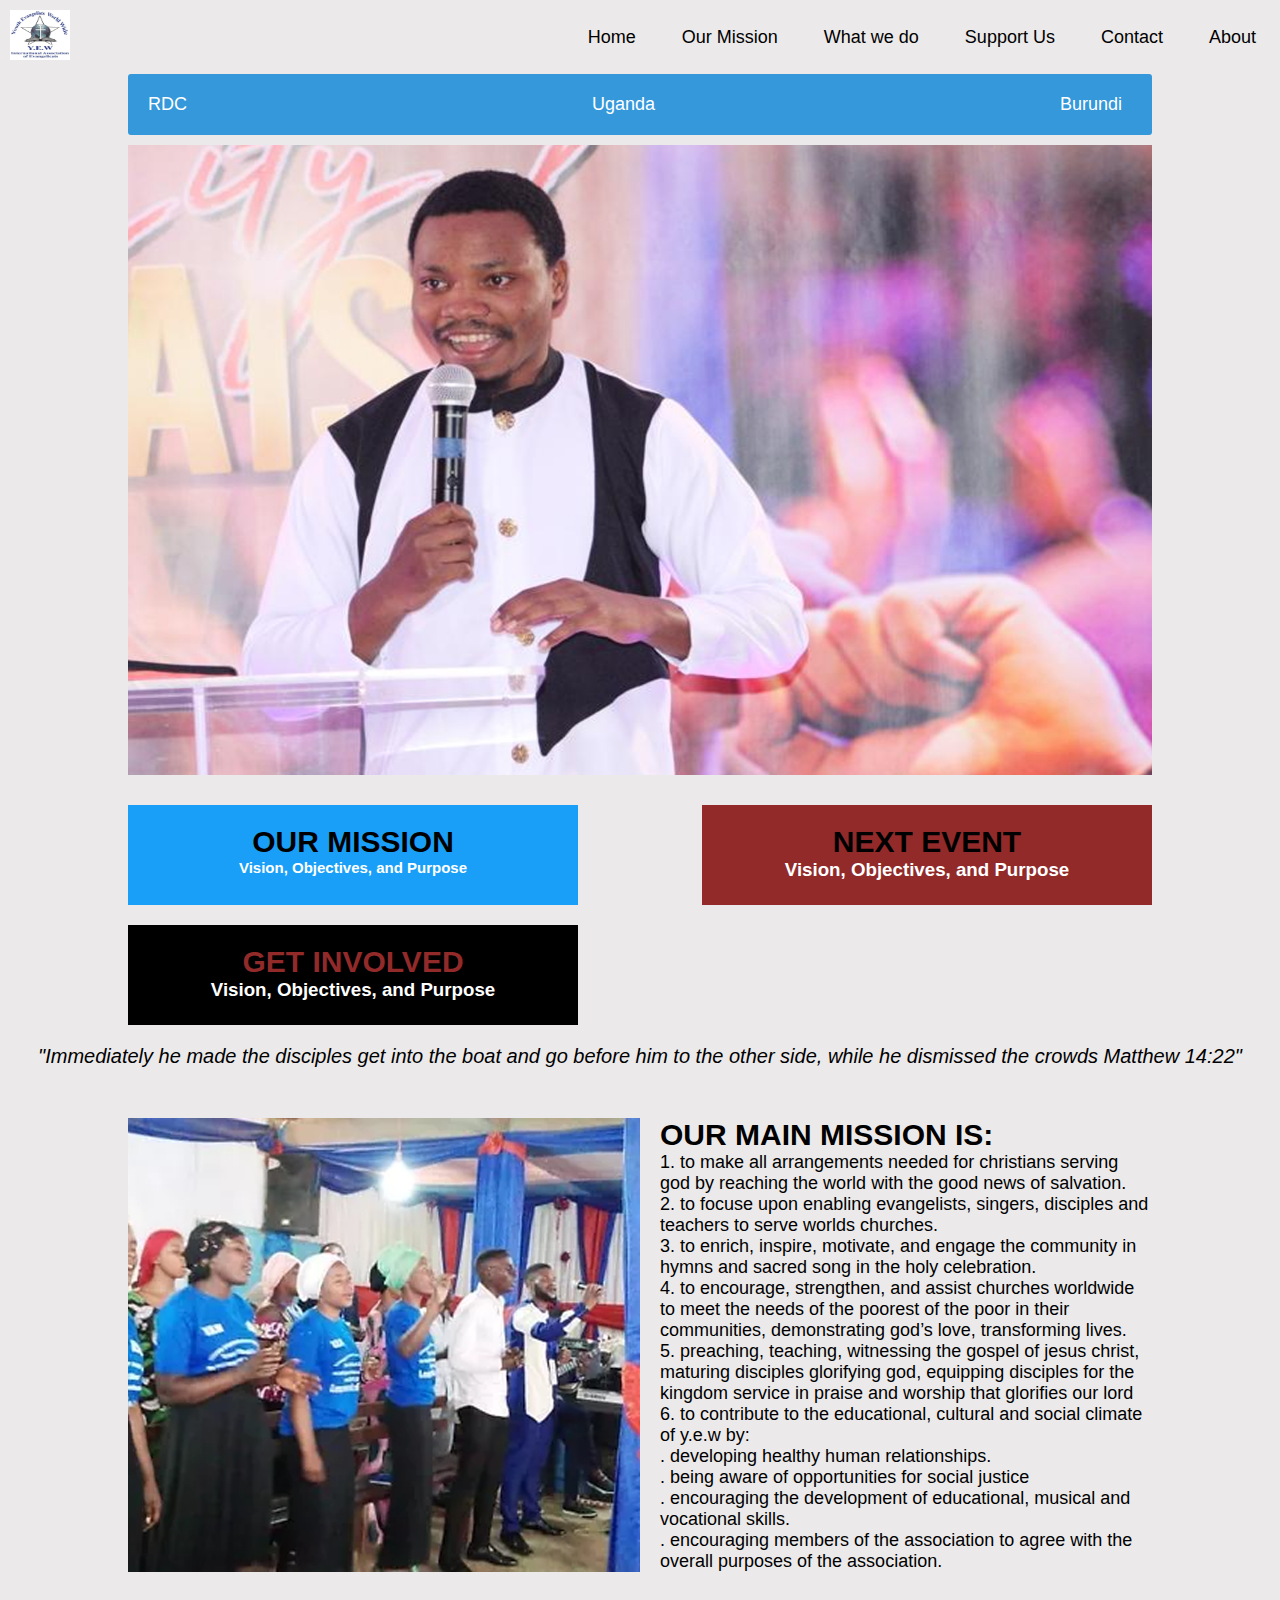
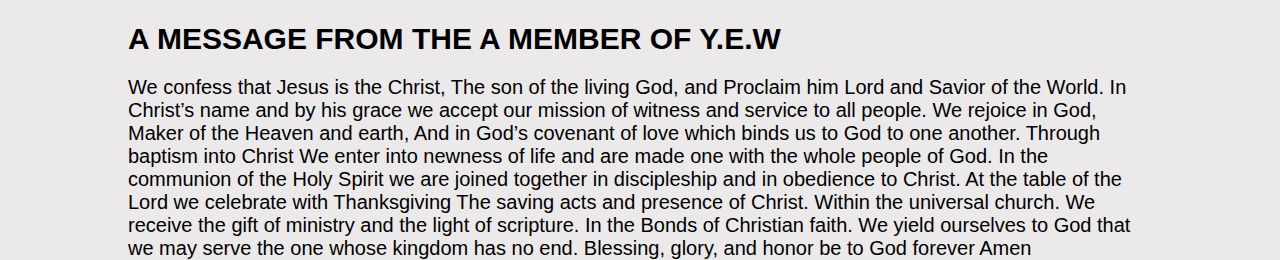
<file: index.html>
<!DOCTYPE html>
<html lang="en">
<head>
    <meta charset="UTF-8">
    <meta http-equiv="X-UA-Compatible" content="IE=edge">
    <link rel="stylesheet" href="/css/style.css">
    <link rel="shortcut icon" href="/images/logo.jpeg">
    <meta name="viewport" content="width=device-width, initial-scale=1.0">
    <title>Youth Evengelist</title>
</head>
<body>
    <main>
        <section>
            <nav class="navbar">
    <!-- LOGO -->
    <div class="logo">
      <a href="index.html">
        <img src="/images/logo.jpeg" width="200" height="50"alt="">
      </a>
     
    </div>
    <!-- NAVIGATION MENU -->
    <ul class="nav-links">
    <!-- USING CHECKBOX HACK -->
    <input type="checkbox" id="checkbox_toggle" />
    <label for="checkbox_toggle" class="hamburger">&#9776;</label>
    <!-- NAVIGATION MENUS -->
    <div class="menu">
    <li><a href="index.html">Home</a></li>
    <li><a href="mission.html">Our Mission</a></li>     
    <li><a href="whatwedo.html">What we do</a></li>
     <li><a href="supportus.html">Support Us</a></li>
    <li><a href="Contact.html">Contact</a></li>
    <li><a href="about.html">About</a></li>
     <!-- <li class="services"> -->
    <!-- <a href="/">Services</a> -->
    <!-- DROPDOWN MENU -->
    <ul class="dropdown">
    <!-- <li><a href="/">Dropdown 1 </a></li>
    <li><a href="/">Dropdown 2</a></li>
    <li><a href="/">Dropdown 2</a></li>
    <li><a href="/">Dropdown 3</a></li>
    <li><a href="/">Dropdown 4</a></li> -->
    </ul>
    </li>
    <!-- <li><a href="/">Pricing</a></li> -->
     </div>
    </ul>
    </nav>
        </section>
        <section class="section">
            <navigation>
                <div class="navigation-container">
                    <div class="navigation-item" id="rdc">
                        <a class="rdc" href="index.html">RDC</a>
                    </div>
                    <div class="navigation-item" id="uganda">
                        <a href="shop.html">Uganda</a>
                    </div>
                    <div class="navigation-item" id="burundi">
                        <a href="about.html">Burundi</a>
                    </div>                   
                </div>
            </navigation>
            <div class="homeBac">
             </div>

             <!-- <div class="dailyword">
                <h1>
                    The Word of th day
                </h1>
                <div class="blog">
                    <img src="/images/Pic-1.png" alt="">
                    <div class="blogDetail">
                        <p>
                            Mar 25
                        </p>
                        <h2>
                            The prayer was so strong. You Can see how Pastor Christian was deep in the spiritual mood.
                        </h2>
                    </div>
                </div>
             </div> -->
        </section>
        
        <section class="section">
            <div class="services">
                <div class="mission">
                    <a href="/mission.html">
               <h1>
                    Our Mission    
                    <h3>
                        Vision, Objectives, and Purpose
                    </h3>                
                </h1>           
                    </a>                                 
                </div>

                <div class="event">
                    <a href="/event.html">
                    <h1>
                   Next Event
                    <h3>
                        Vision, Objectives, and Purpose
                    </h3>                
                </h1>    
                    </a>
                               
                </div>
                <div class="Involved">
                    <a href="/invloved.html">
                        <h1>
                    Get Involved    
                    <h3>
                        Vision, Objectives, and Purpose
                    </h3>                
                </h1>
                    </a>
                                   
                </div>
            </div>

            
        </section>
        <div class="scripture" class="section">
            <h2>
                "Immediately he made the disciples get into the boat and go before him to the other side, while he dismissed the crowds Matthew 14:22"
            </h2>
        </div>

        <section class="section">
            <div class="mission-detail">
                <img src="/images/Pic-2.png" alt="">
            <h1>
               Our main  mission is:           
               <p> 
                    1. To make all arrangements needed for Christians serving God by reaching the world with the good news of salvation.
               </p>

               <p> 
                    2. To focuse upon enabling evangelists, singers, disciples and teachers to serve worlds churches.
               </p>
               
               <p> 
                    3. To enrich, inspire, motivate, and engage the community in Hymns and sacred song in the Holy Celebration.
               </p> 
               <p>
                   4. To encourage, strengthen, and assist churches worldwide to meet the needs of the poorest of the poor in their communities, demonstrating God’s love, Transforming lives.
               </p>
               <p>
                   5. Preaching, teaching, witnessing the gospel of Jesus Christ, maturing disciples glorifying God, equipping disciples for the Kingdom service in praise and worship that glorifies our Lord
               </p>
               <p>
                   6. To contribute to the educational, cultural and social climate of Y.E.W by:
                   <p>
                          . Developing healthy human relationships.
                   </p>
                   <p>
                        . Being aware of opportunities for social justice
                   </p>
                   <p>
                        . Encouraging the development of educational, musical and vocational skills.
                   </p>
                   <p>
                       . Encouraging members of the association to agree with the overall purposes of the association.
                   </p>
               </p>
            </h1>
             
            </div>
        </section>
        <section class="section">
            <div class="message">
                <h1>
                    A Message from the a Member of Y.E.W
                </h1>
                <h2>
                   We confess that Jesus is the Christ,

The son of the living God, and

Proclaim him Lord and Savior of the World.

In Christ’s name and by his grace we accept our mission of witness and service to all

people.

We rejoice in God,

Maker of the Heaven and earth,

And in God’s covenant of love which binds us to God to one another.

Through baptism into Christ

We enter into newness of life and are made one with the whole people of God.

In the communion of the Holy Spirit we are joined together in discipleship and in

obedience to Christ.

At the table of the Lord we celebrate with Thanksgiving

The saving acts and presence of Christ.

Within the universal church.

We receive the gift of ministry and the light of scripture.

In the Bonds of Christian faith.

We yield ourselves to God that we may serve the one whose kingdom has no end.

Blessing, glory, and honor be to God forever

Amen 
                </h2>
            </div>
        </section>
    </main>
</body>     
</html>
</file>
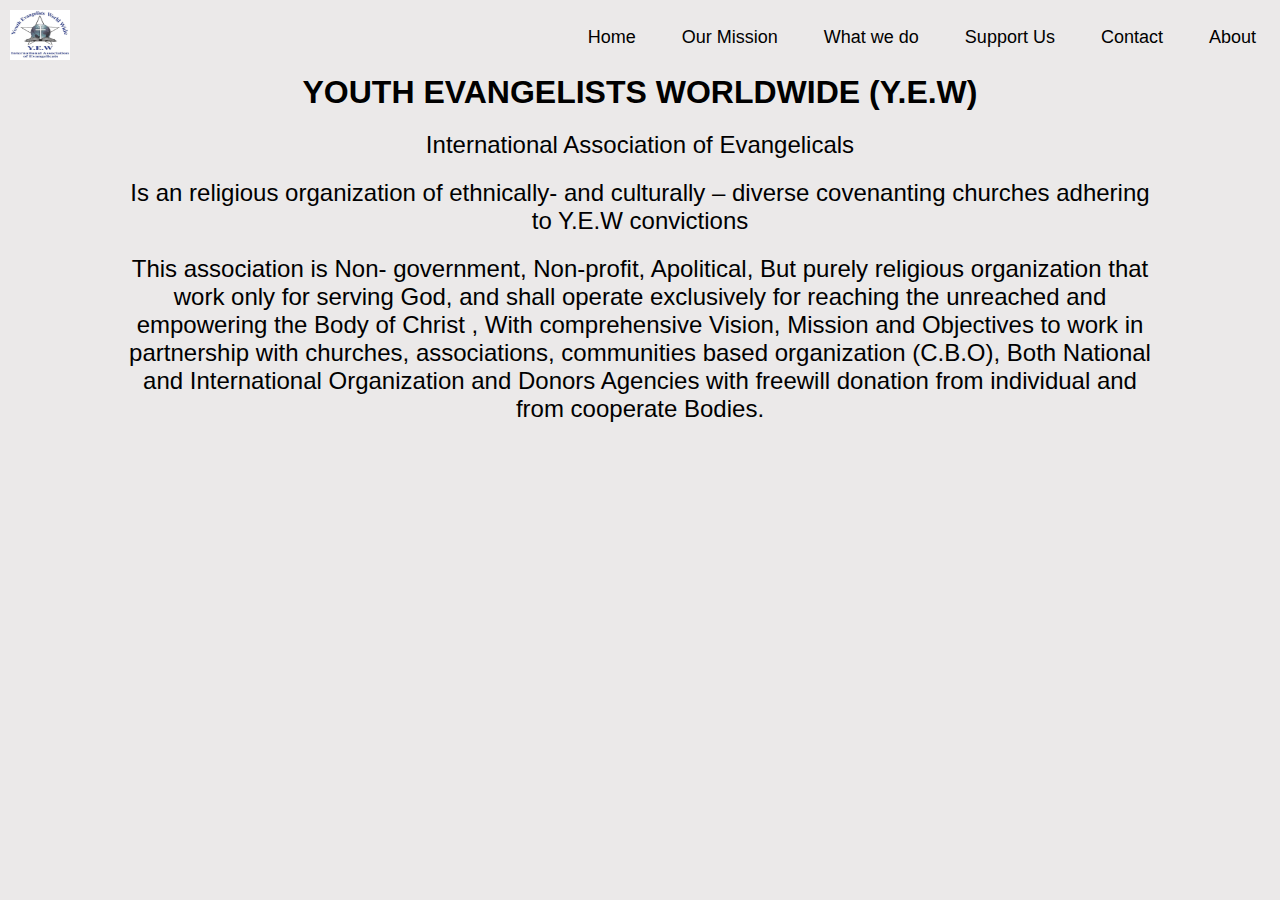
<file: about.html>
<!DOCTYPE html>
<html lang="en">
<head>
    <meta charset="UTF-8">
    <meta http-equiv="X-UA-Compatible" content="IE=edge">
    <link rel="stylesheet" href="/css/about.css">
    <link rel="shortcut icon" href="/images/logo.jpeg">
    <meta name="viewport" content="width=device-width, initial-scale=1.0">
    <title>About Us</title>
</head>
<body>
    <main>
        <section>
           <nav class="navbar">
    <!-- LOGO -->
    <div class="logo">
      <a href="index.html"></a>
     <img href="index.html" src="/images/logo.jpeg" width="200" height="50"alt="">
     
    </div>
    <!-- NAVIGATION MENU -->
    <ul class="nav-links">
    <!-- USING CHECKBOX HACK -->
    <input type="checkbox" id="checkbox_toggle" />
    <label for="checkbox_toggle" class="hamburger">&#9776;</label>
    <!-- NAVIGATION MENUS -->
    <div class="menu">
    <li><a href="index.html">Home</a></li>
    <li><a href="mission.html">Our Mission</a></li>     
    <li><a href="whatwedo.html">What we do</a></li>
     <li><a href="supportus.html">Support Us</a></li>
    <li><a href="Contact.html">Contact</a></li>
    <li><a href="about.html">About</a></li>
     <!-- <li class="services"> -->
    <!-- <a href="/">Services</a> -->
    <!-- DROPDOWN MENU -->
    <ul class="dropdown">
    <!-- <li><a href="/">Dropdown 1 </a></li>
    <li><a href="/">Dropdown 2</a></li>
    <li><a href="/">Dropdown 2</a></li>
    <li><a href="/">Dropdown 3</a></li>
    <li><a href="/">Dropdown 4</a></li> -->
    </ul>
    </li>
    <!-- <li><a href="/">Pricing</a></li> -->
     </div>
    </ul>
    </nav>
        </section>

        <section class="section">
            <div class="yew">
                <h1>
                YOUTH EVANGELISTS WORLDWIDE (Y.E.W)
                </h1>
                <h3>International Association of Evangelicals</h3>
                <h2>
                 Is an religious organization of ethnically- and culturally – diverse covenanting churches
adhering to Y.E.W convictions   
                </h2>          
                <div>
                <h2>
                    This association is Non- government, Non-profit, Apolitical,

But purely religious organization that work only for serving God,

and shall operate exclusively for reaching the unreached and empowering the Body of

Christ ,

With comprehensive Vision, Mission and Objectives to work in partnership with

churches, associations, communities based organization (C.B.O), Both National and

International Organization and Donors Agencies with freewill donation from individual

and from cooperate Bodies.
                </h2>
            </div>      
            </div>
             
        </section>

    </main>
</body>
</html>
</file>
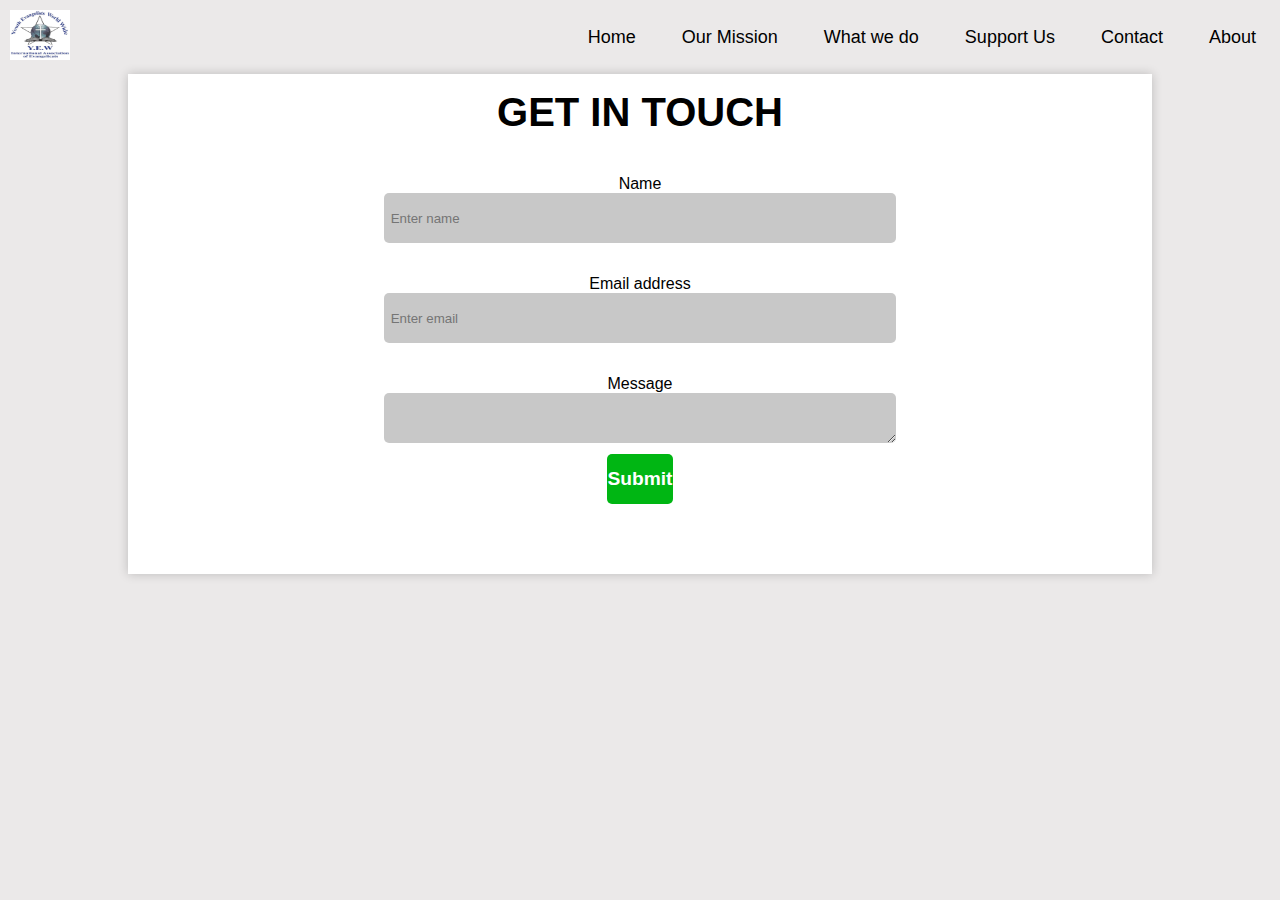
<file: Contact.html>
<!DOCTYPE html>
<html lang="en">
<head>
    <meta charset="UTF-8">
    <meta http-equiv="X-UA-Compatible" content="IE=edge">
    <link rel="stylesheet" href="/css/contact.css">
    <link rel="shortcut icon" href="/images/logo.jpeg">
    <meta name="viewport" content="width=device-width, initial-scale=1.0">
    <title>Contact Us</title>
</head>
<body>
    <main>
        <section>
                <nav class="navbar">
    <!-- LOGO -->
    <div class="logo">
      <a href="index.html"></a>
     <img href="index.html" src="/images/logo.jpeg" width="200" height="50"alt="">
     
    </div>
    <!-- NAVIGATION MENU -->
    <ul class="nav-links">
    <!-- USING CHECKBOX HACK -->
    <input type="checkbox" id="checkbox_toggle" />
    <label for="checkbox_toggle" class="hamburger">&#9776;</label>
    <!-- NAVIGATION MENUS -->
    <div class="menu">
    <li><a href="index.html">Home</a></li>
    <li><a href="mission.html">Our Mission</a></li>     
    <li><a href="whatwedo.html">What we do</a></li>
     <li><a href="supportus.html">Support Us</a></li>
    <li><a href="Contact.html">Contact</a></li>
    <li><a href="about.html">About</a></li>
     <!-- <li class="services"> -->
    <!-- <a href="/">Services</a> -->
    <!-- DROPDOWN MENU -->
    <ul class="dropdown">
    <!-- <li><a href="/">Dropdown 1 </a></li>
    <li><a href="/">Dropdown 2</a></li>
    <li><a href="/">Dropdown 2</a></li>
    <li><a href="/">Dropdown 3</a></li>
    <li><a href="/">Dropdown 4</a></li> -->
    </ul>
    </li>
    <!-- <li><a href="/">Pricing</a></li> -->
     </div>
    </ul>
    </nav>
        </section>
        <section class="section">
            <div class="reach">
                <h1>
                    GET IN TOUCH
                </h1>
                <form action="contact">
            <div class="form-group">
                <label for="name">Name</label>
                <input type="text" class="form-control" id="name" placeholder="Enter name">
            </div>
            <div class="form-group">
                <label for="email">Email address</label>
                <input type="email" class="form-control" id="email" placeholder="Enter email">
            </div>
            <div class="form-group">
                <label for="message">Message</label>                                
                <textarea class="form-control" id="message" rows="3"></textarea>
                            <button type="submit" class="btn">Submit</button>

             </div>
         </form>
            </div>
             
        </section>
    </main>
</body>
</html>
</file>
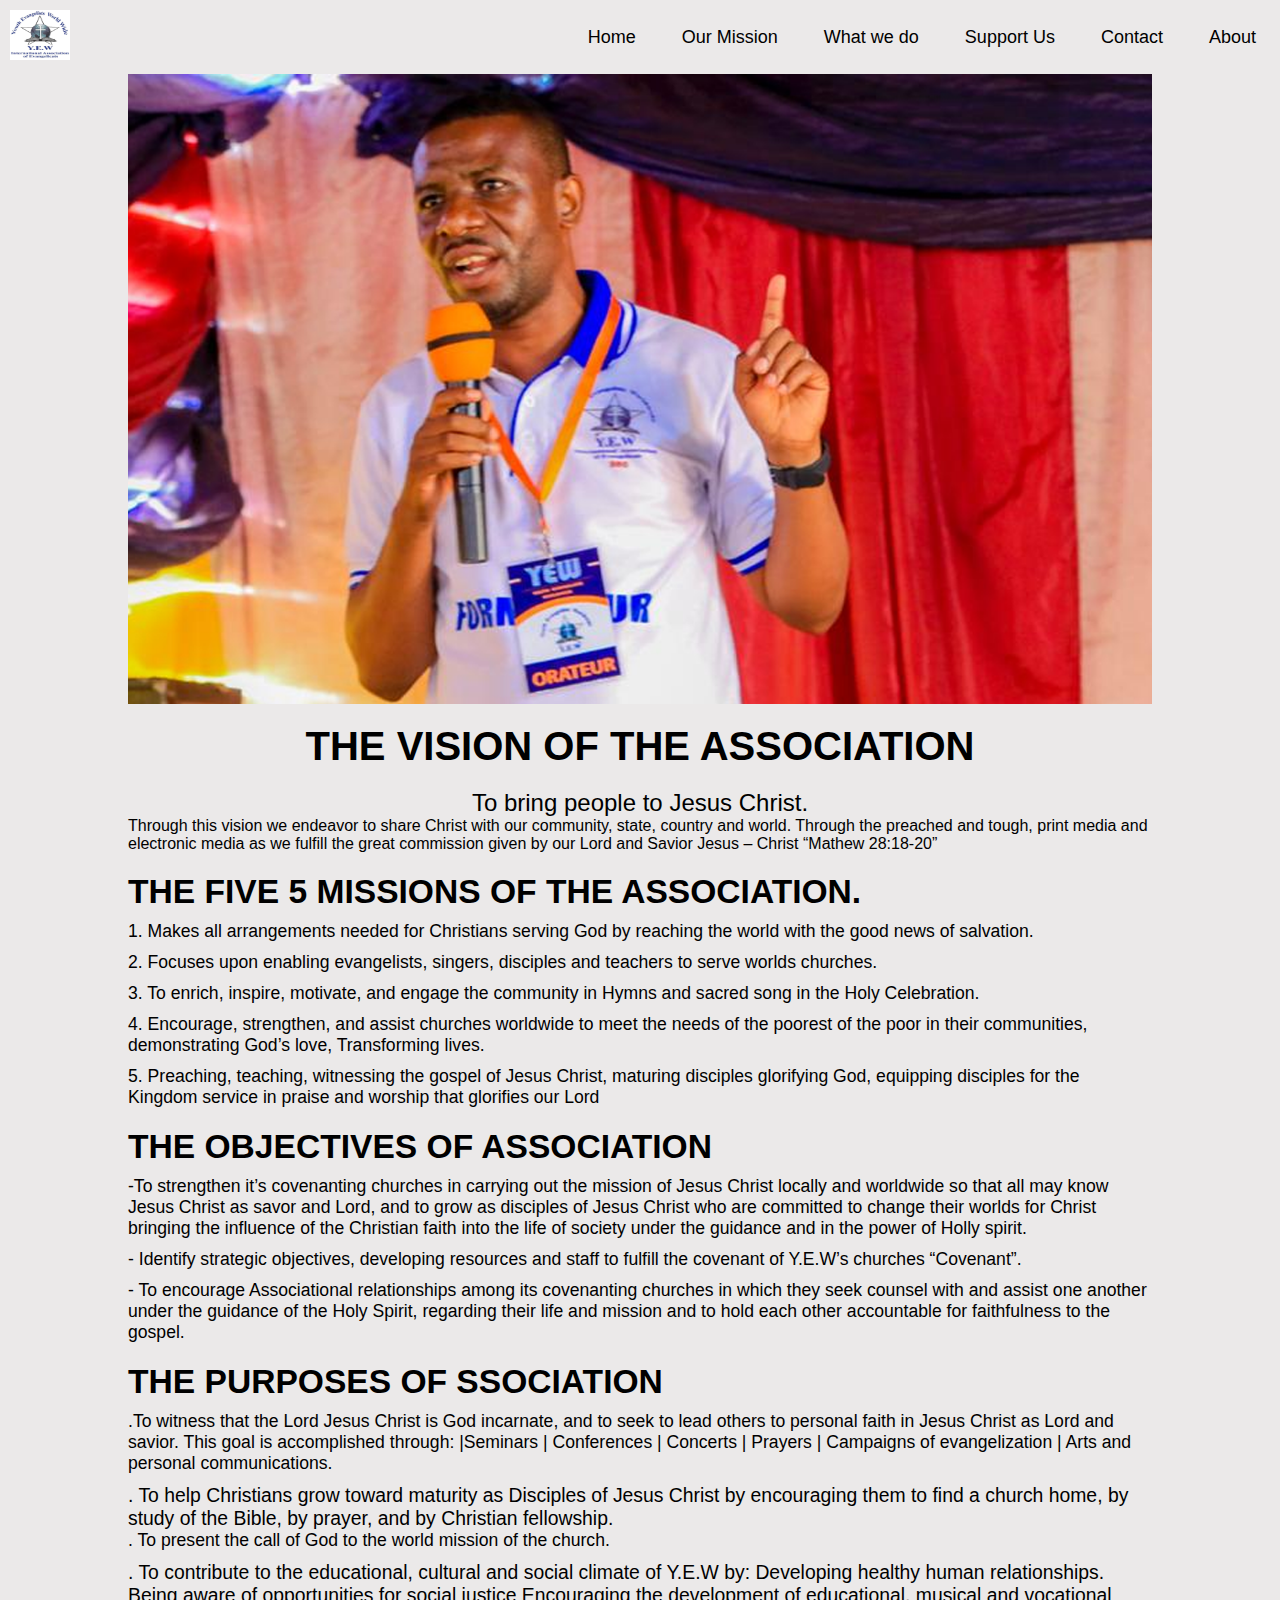
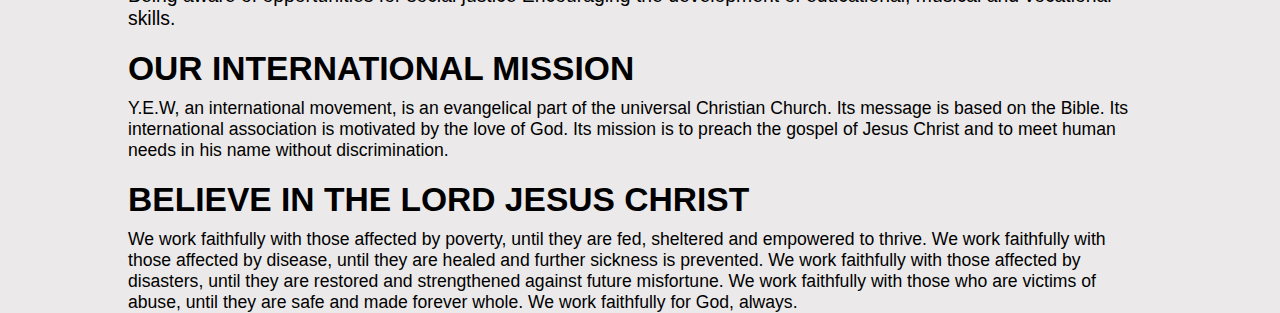
<file: mission.html>
<!DOCTYPE html>
<html lang="en">
<head>
    <meta charset="UTF-8">
    <meta http-equiv="X-UA-Compatible" content="IE=edge">
    <link rel="stylesheet" href="/css/mission.css">
    <link rel="shortcut icon" href="/images/logo.jpeg">
    <meta name="viewport" content="width=device-width, initial-scale=1.0">
    <title>Mission</title>
</head>
<body>
    <main>
        <section>
            <nav class="navbar">
    <!-- LOGO -->
    <div class="logo">
      <a href="index.html"></a>
     <img href="index.html" src="/images/logo.jpeg" width="200" height="50"alt="">
     
    </div>
    <!-- NAVIGATION MENU -->
    <ul class="nav-links">
    <!-- USING CHECKBOX HACK -->
    <input type="checkbox" id="checkbox_toggle" />
    <label for="checkbox_toggle" class="hamburger">&#9776;</label>
    <!-- NAVIGATION MENUS -->
    <div class="menu">
    <li><a href="index.html">Home</a></li>
    <li><a href="mission.html">Our Mission</a></li>     
    <li><a href="whatwedo.html">What we do</a></li>
     <li><a href="supportus.html">Support Us</a></li>
    <li><a href="Contact.html">Contact</a></li>
    <li><a href="about.html">About</a></li>
     <!-- <li class="services"> -->
    <!-- <a href="/">Services</a> -->
    <!-- DROPDOWN MENU -->
    <ul class="dropdown">
    <!-- <li><a href="/">Dropdown 1 </a></li>
    <li><a href="/">Dropdown 2</a></li>
    <li><a href="/">Dropdown 2</a></li>
    <li><a href="/">Dropdown 3</a></li>
    <li><a href="/">Dropdown 4</a></li> -->
    </ul>
    </li>
    <!-- <li><a href="/">Pricing</a></li> -->
     </div>
    </ul>
    </nav>
        </section>
    
    <section class="section">
        <div class="missionBac"></div>
        <div class="missionDetails">
            <h1>The vision of the association</h1>
            <h2>To bring people to Jesus Christ.</h2>
            <p>
                Through this vision we endeavor to share Christ with our community, state, country and

world.

Through the preached and tough, print media and electronic media as we fulfill the great

commission given by our Lord and Savior Jesus – Christ “Mathew 28:18-20”
            </p>
        </div>
        <div class="fifthmission">
            <h1>
                The five 5 missions of the association.
            </h1>
            <p>
                1. Makes all arrangements needed for Christians serving God by reaching the world
with the good news of salvation.
            </p>
            <p>
                2. Focuses upon enabling evangelists, singers, disciples and teachers to serve worlds
churches.
            </p>
            <p>
                3. To enrich, inspire, motivate, and engage the community in Hymns and sacred song
in the Holy Celebration.
            </p>
            <p>
                4. Encourage, strengthen, and assist churches worldwide to meet the needs of the
poorest of the poor in their communities, demonstrating God’s love, Transforming
lives.
            </p>
            <p>
                5. Preaching, teaching, witnessing the gospel of Jesus Christ, maturing disciples
glorifying God, equipping disciples for the Kingdom service in praise and worship
that glorifies our Lord
            </p>
        </div>
        <div class="objectives">
            <h1>The objectives of association</h1>
            <h2>
                -To strengthen it’s covenanting churches in carrying out the mission of Jesus Christ

locally and worldwide so that all may know Jesus Christ as savor and Lord, and to

grow as disciples of Jesus Christ who are committed to change their worlds for

Christ bringing the influence of the Christian faith into the life of society under the

guidance and in the power of Holly spirit. 
            </h2>

            <div>
        <h2>
            - Identify strategic objectives, developing resources and staff to fulfill the covenant of
        Y.E.W’s churches “Covenant”.
        </h2>
        </div>

        <div>
        <h2>
            - To encourage Associational relationships among its covenanting churches in which

they seek counsel with and assist one another under the guidance of the Holy Spirit,

regarding their life and mission and to hold each other accountable for faithfulness to

the gospel.
        </h2>
        </div>
        </div>
        <div class="purposes">
            <h1>The purposes of ssociation</h1>
            <h2>
                .To witness that the Lord Jesus Christ is God incarnate, and to seek to

lead others to personal faith in Jesus Christ as Lord and savior.

This goal is accomplished through:

|Seminars

| Conferences

| Concerts

| Prayers

| Campaigns of evangelization

| Arts and personal communications.
<div>
          <h2>
              . To help Christians grow toward maturity as Disciples of Jesus Christ by

encouraging them to find a church home, by study of the Bible, by prayer, and by

Christian fellowship.  
          </h2>
        </div>
        <div>
            . To present the call of God to the world mission of the church.
        </div>
        <div>
         <h2>
             .  To contribute to the educational, cultural and social climate of Y.E.W by:

 Developing healthy human relationships.

 Being aware of opportunities for social justice

 Encouraging the development of educational, musical and vocational skills.   
         </h2>
        </div>
        </div>
         <div class="international ">
            <h1>Our International Mission</h1>
            <h2>
               Y.E.W, an international movement, is an evangelical part of the universal Christian Church. Its message is based on the Bible. Its international association is motivated by the love of God. Its mission is to preach the gospel of Jesus Christ and to meet human needs in his name without discrimination. 
            </h2>
         </div>
         <div class="believe">
            <h1>
                Believe in the Lord Jesus Christ
            </h1>
            <h2>
                We work faithfully with those affected by poverty, until they are fed, sheltered and empowered to thrive.
We work faithfully with those affected by disease, until they are healed and further sickness is prevented.
We work faithfully with those affected by disasters, until they are restored and strengthened against future misfortune.
We work faithfully with those who are victims of abuse, until they are safe and made forever whole.
We work faithfully for God, always.
            </h2>
         </div>
     </section>
    
    </main>
</body>
</html>
</file>
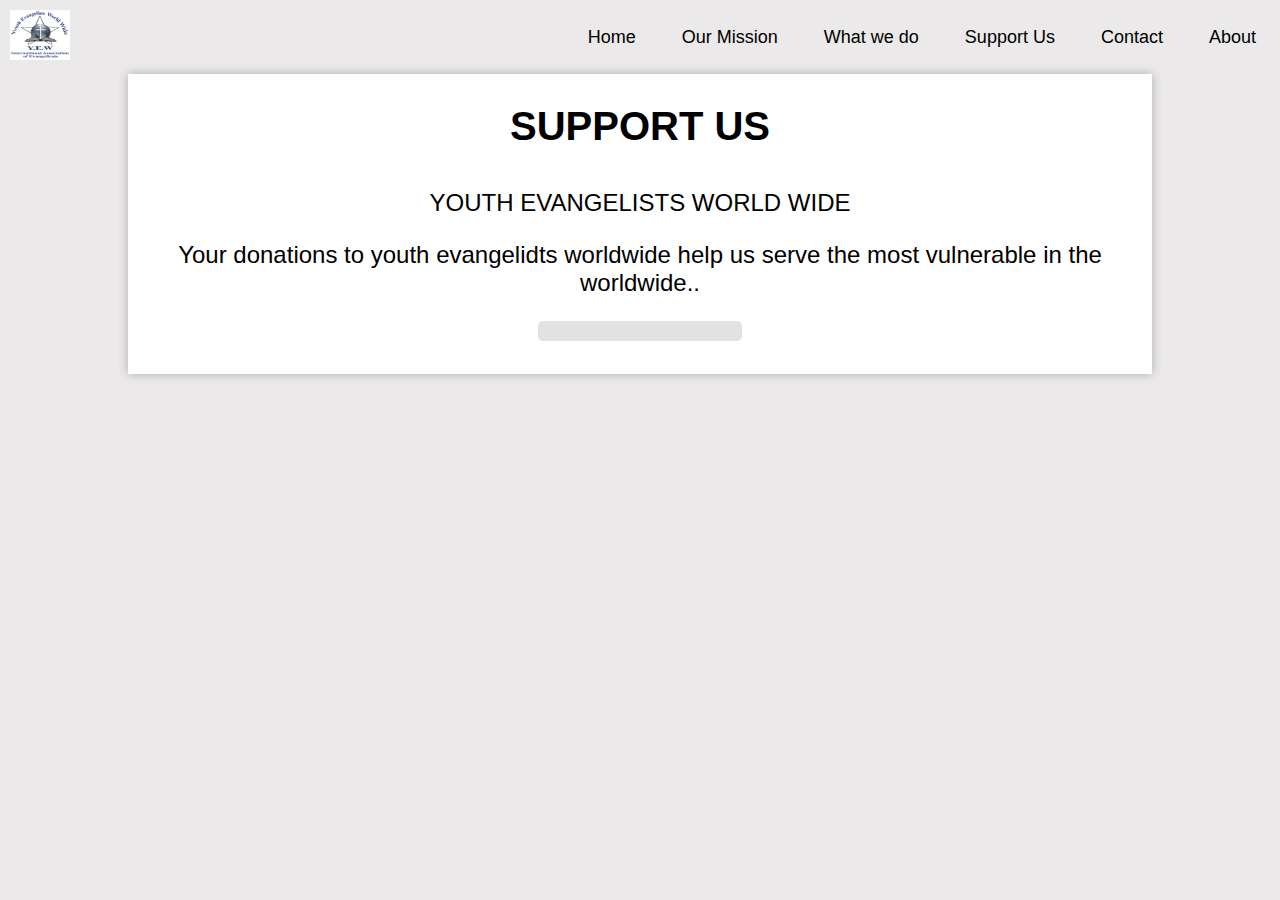
<file: supportus.html>
<!DOCTYPE html>
<html lang="en">
<head>
    <meta charset="UTF-8">
    <meta http-equiv="X-UA-Compatible" content="IE=edge">
    <link rel="stylesheet" href="/css/support.css">
    <link rel="shortcut icon" href="/images/logo.jpeg">
    <meta name="viewport" content="width=device-width, initial-scale=1.0">
    <title>Support Us</title>
</head>
<body>
    <main>
        <section>
                <nav class="navbar">
    <!-- LOGO -->
    <div class="logo">
      <a href="index.html">
        <img src="/images/logo.jpeg" width="200" height="50"alt="">
      </a>
     
     
    </div>
    <!-- NAVIGATION MENU -->
    <ul class="nav-links">
    <!-- USING CHECKBOX HACK -->
    <input type="checkbox" id="checkbox_toggle" />
    <label for="checkbox_toggle" class="hamburger">&#9776;</label>
    <!-- NAVIGATION MENUS -->
    <div class="menu">
    <li><a href="index.html">Home</a></li>
    <li><a href="mission.html">Our Mission</a></li>     
    <li><a href="whatwedo.html">What we do</a></li>
     <li><a href="supportus.html">Support Us</a></li>
    <li><a href="Contact.html">Contact</a></li>
    <li><a href="about.html">About</a></li>
     <!-- <li class="services"> -->
    <!-- <a href="/">Services</a> -->
    <!-- DROPDOWN MENU -->
    <ul class="dropdown">
    <!-- <li><a href="/">Dropdown 1 </a></li>
    <li><a href="/">Dropdown 2</a></li>
    <li><a href="/">Dropdown 2</a></li>
    <li><a href="/">Dropdown 3</a></li>
    <li><a href="/">Dropdown 4</a></li> -->
    </ul>
    </li>
    <!-- <li><a href="/">Pricing</a></li> -->
     </div>
    </ul>
    </nav>
        </section>
        <section class="section">
            <div class="support">
                <h1>
                Support Us
            </h1>
            <h2>YOUTH EVANGELISTS WORLD WIDE
            </h2>
            <h2>
                Your donations to youth evangelidts worldwide help us serve the most vulnerable in the worldwide..
            </h2>
            <div id="donate-button-container">
<div id="donate-button"></div>
<script src="https://www.paypalobjects.com/donate/sdk/donate-sdk.js" charset="UTF-8"></script>
<script>
PayPal.Donation.Button({
env:'production',
hosted_button_id:'XGL9A9XBSU22Q',
image: {
src:'https://www.paypalobjects.com/en_US/i/btn/btn_donateCC_LG.gif',
alt:'Donate with PayPal button',
title:'PayPal - The safer, easier way to pay online!',
}
}).render('#donate-button');
</script>
</div>
            </div>
             

        </section>
    </main>
</body>
</html>
</file>
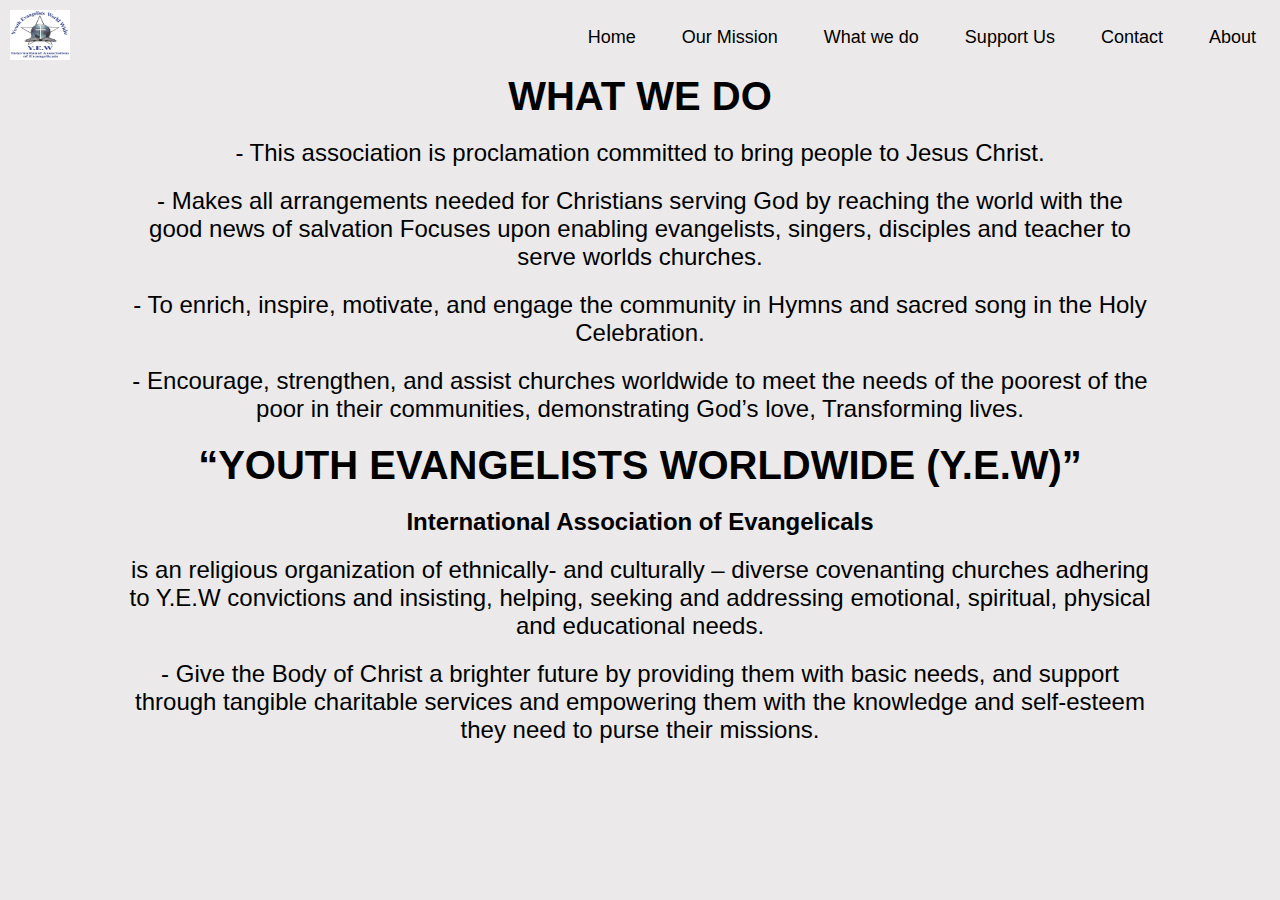
<file: whatwedo.html>
<!DOCTYPE html>
<html lang="en">
<head>
    <meta charset="UTF-8">
    <meta http-equiv="X-UA-Compatible" content="IE=edge">
    <link rel="stylesheet" href="/css/whatwedo.css">
    <link rel="shortcut icon" href="/images/logo.jpeg">
    <meta name="viewport" content="width=device-width, initial-scale=1.0">
    <title>What we Do</title>
</head>
<body>
    <main>
        <section>
              <nav class="navbar">
    <!-- LOGO -->
    <div class="logo">
      <a href="index.html"></a>
     <img href="index.html" src="/images/logo.jpeg" width="200" height="50"alt="">
     
    </div>
    <!-- NAVIGATION MENU -->
    <ul class="nav-links">
    <!-- USING CHECKBOX HACK -->
    <input type="checkbox" id="checkbox_toggle" />
    <label for="checkbox_toggle" class="hamburger">&#9776;</label>
    <!-- NAVIGATION MENUS -->
    <div class="menu">
    <li><a href="index.html">Home</a></li>
    <li><a href="mission.html">Our Mission</a></li>     
    <li><a href="whatwedo.html">What we do</a></li>
     <li><a href="supportus.html">Support Us</a></li>
    <li><a href="Contact.html">Contact</a></li>
    <li><a href="about.html">About</a></li>
     <!-- <li class="services"> -->
    <!-- <a href="/">Services</a> -->
    <!-- DROPDOWN MENU -->
    <ul class="dropdown">
    <!-- <li><a href="/">Dropdown 1 </a></li>
    <li><a href="/">Dropdown 2</a></li>
    <li><a href="/">Dropdown 2</a></li>
    <li><a href="/">Dropdown 3</a></li>
    <li><a href="/">Dropdown 4</a></li> -->
    </ul>
    </li>
    <!-- <li><a href="/">Pricing</a></li> -->
     </div>
    </ul>
    </nav>
        </section>
        <section class="section">
            <div class="text">
               <h1>
                     What we do
               </h1>
               <h2>
                    - This association is proclamation committed to bring people to Jesus
Christ.
               </h2>
               <h2>
                   - Makes all arrangements needed for Christians serving God by reaching the world

with the good news of salvation

 Focuses upon enabling evangelists, singers, disciples and teacher to serve worlds

churches.
               </h2>
               <h2>
                   - To enrich, inspire, motivate, and engage the community in Hymns and sacred song in the Holy Celebration.
               </h2>
               <h2>
                   - Encourage, strengthen, and assist churches worldwide to meet the needs of the poorest of the poor in their communities, demonstrating God’s love, Transforming lives.
               </h2>
               <h1>
                  “YOUTH EVANGELISTS WORLDWIDE (Y.E.W)” 
               </h1>
               <h3>
                   International Association of Evangelicals
               </h3>
               <h2>
                    is an religious organization of

ethnically- and culturally – diverse covenanting churches adhering to Y.E.W

convictions and insisting, helping, seeking and addressing emotional, spiritual, physical and educational needs.
               </h2>
               <h2>
                   - Give the Body of Christ a brighter future by providing them with basic needs, and support through tangible charitable services and empowering them with the knowledge and self-esteem they need to purse their missions.
               </h2>
            </div>
        </section>
    </main>
</body>
</html>
</file>
<file: css/style.css>
* {
    margin: 0;
    padding: 0;
    box-sizing: border-box;
   }
   body {
    font-family: Arial, Helvetica, sans-serif;
    background-color: #e0dedea8;
    
   }
   a {
    text-decoration: none;
   }
   li {
    list-style: none;
   }

   /* NAVBAR STYLING STARTS */
.navbar {
    display: flex;
    align-items: center;
    justify-content: space-between;
    padding: 10px;
    /* position: fixed; */
    width: 100%;
    background-color: #00b61200;
    color: #fff;
   }

   .donate {
       background-color: #200303a8;
       padding: 7px;
       border-radius: 3px;
   }

   .nav-links a {
    color: rgb(0, 0, 0);
   }
   /* LOGO */
   .logo img {
       width: 60px;
       height: 50px;
       }
   /* NAVBAR MENU */
   .menu {
    display: flex;
    gap: 1em;
    font-size: 18px;
   }
   .menu li:hover {
    background-color: #00b613;
    border-radius: 5px;
    animation-duration: 0.5s;
    transition: all 0.5s ease-in-out;
    transition: 0.3s ease;
   }
   .menu li {
    padding: 5px 14px;
   }
   /* DROPDOWN MENU */
   .services {
    position: relative; 
   }
   .dropdown {
    background-color: #00b613;
    padding: 1em 0;
    position: absolute; /*WITH RESPECT TO PARENT*/
    display: none;
    border-radius: 8px;
    top: 35px;
   }
   .dropdown li + li {
    margin-top: 10px;
   }
   .dropdown li {
    padding: 0.5em 1em;
    width: 8em;
    text-align: center;
   }
   .dropdown li:hover {
    background-color: #4c9e9e;
   }
   .services:hover .dropdown {
    display: block;
   }
   

   /*RESPONSIVE NAVBAR MENU STARTS*/
/* CHECKBOX HACK */
input[type=checkbox]{
    display: none;
   } 
   /*HAMBURGER MENU*/
   .hamburger {
    display: none;
     font-size: 24px;
     color: rgb(0, 0, 0);
    user-select: none;
   }
   /* APPLYING MEDIA QUERIES */
   @media (max-width: 768px) {
   .menu { 
    display:none;
    position: absolute;
    background-color:#0083ff;
    right: 0;
    left: 0;
    text-align: center;
    padding: 16px 0;
   }
   .menu li:hover {
    display: inline-block;
    background-color:#4c9e9e;
    transition: 0.3s ease;
   }
   .menu li + li {
    margin-top: 12px;
   }
   input[type=checkbox]:checked ~ .menu{
    display: block;
   }
   .hamburger {
    display: block;
   }
   .dropdown {
    left: 50%;
    top: 30px;
    transform: translateX(35%);
   }
   .dropdown li:hover {
    background-color: #4c9e9e;
   }
   }

    
   
     

    /* NAVBAR STYLING ENDS */

    /* HEADER STYLING STARTS */
.navigation-container{
    background-color: #3498DB;
    padding: 10px;
    border-radius: 3px;
    display: flex;
     justify-content: space-between;
    margin-bottom: 10px;
}

.navigation-item a{
    color: #fff;
    text-decoration: none;
}

.navigation-item{
    padding: 10px;
    border-radius: 3px;
    margin-right: 10px;
    color: #fff;
    font-size: 18px;
    text-decoration: none;
    transition: 0.3s ease;
}

.navigation-item :hover{
    background-color: #B03A2E;
    border-radius: 5px;
    padding: 10px;
    color: #3498DB;
    animation-duration: 0.5s;
    transition: all 0.5s ease-in-out;
    transition: 0.3s ease;
}

 
/* HEADER STYLING ENDS */
    .section {
        width: 80%;
        margin: 0 auto;
    }
    .homeBac {
        background-image: url("/images/homebac.png");
        background-size: cover;
        background-position: center;
        width: 100%;
        height: 70vh;
    }

    .dailyword h1{
        color: #000;
        margin-top: 10px;
        font-size: 40px;
        text-transform: uppercase;
        text-decoration: none;
        font-family: 'Segoe UI', Tahoma, Geneva, Verdana, sans-serif;
    }

    /* Blog Post */

    .blog img{
        width: 15%;
        height: auto !important;
        object-fit: cover;
        image-orientation: portrait;
    }
    .blog {
        display: flex;
    }
    .blogDetail {
        margin-left: 10px;
    }
    .blogDetail p{
        font-size: 18px;
        color: #000;
        font-family: 'Segoe UI', Tahoma, Geneva, Verdana, sans-serif;
    }

    .blogDetail h2{
        font-size: 20px;
        color: #000;
        font-family: 'Segoe UI', Tahoma, Geneva, Verdana, sans-serif;
    }

    .services {
        display: flex;
        flex-wrap: wrap;
        margin: 0 auto;
        margin-top: 40px;
        align-items: center;
        justify-content: space-between;
        margin-top: 10px;
    }

    .mission{
        width: 450px;
        min-height: 100px;
        margin-top: 20px;
        background-color: rgb(25, 159, 248);
    }

    .mission h1{
        color: #000;
        text-align: center;
        font-size: 30px;
        margin-top: 20px;
        align-items: center;
        text-transform: uppercase;
        font-family: 'Segoe UI', Tahoma, Geneva, Verdana, sans-serif;
    }

    .mission h3{
        color: #fff;
        text-align: center;
        font-size: 15px;
        font-family: 'Segoe UI', Tahoma, Geneva, Verdana, sans-serif;
    }

    .event {
        width: 450px;
        min-height: 100px;
        margin-top: 20px;
        background-color: #922a2a;
    }

    .event h1{
        color: #000;
        text-align: center;
        font-size: 30px;
        margin-top: 20px;
        align-items: center;
        text-transform: uppercase;
        font-family: 'Segoe UI', Tahoma, Geneva, Verdana, sans-serif;
    }

    .event h3{
        color: #fff;
        text-align: center;
        font-family: 'Segoe UI', Tahoma, Geneva, Verdana, sans-serif;
    }

    .Involved{
        width: 450px;
        min-height: 100px;
        margin-top: 20px;
        background-color: rgb(0, 0, 0);
    }

    .Involved h1{
        color: #922a2a;
        text-align: center;
        font-size: 30px;
        margin-top: 20px;
        align-items: center;
        text-transform: uppercase;
        font-family: 'Segoe UI', Tahoma, Geneva, Verdana, sans-serif;
    }

    .Involved h3{
        color: #fff;
        text-align: center;
        font-family: 'Segoe UI', Tahoma, Geneva, Verdana, sans-serif;
    }

    /* Services Hover */

    .mission:hover {
        transition: 0.3s ease;
        transform: scale(1.1);
        background-color: #B03A2E;
    }

     .event:hover {
        transition: 0.3s ease;
        transform: scale(1.1);
        background-color: #3498DB;
    }

        .Involved:hover {
            transition: 0.3s ease;
            transform: scale(1.1);
            color: #fff;
            background-color: #002fff;
        }

    /* Services Hover Ends */
     .scripture{
         margin-top: 20px;
     }   
    
    .scripture h2{
    color: #000;
    text-align: center;
    font-weight: normal;
    font-style: italic;
    font-size: 20px;
     font-family: 'Segoe UI', Tahoma, Geneva, Verdana, sans-serif;
    }

    .mission-detail {
        display: flex;
        margin: 0 auto;        
        margin-top: 50px;
       }
     .mission-detail img{
            width: 50%;
            height: auto;
            object-fit: cover;
     }
    .mission-detail h1{
        color: #000;
        font-size: 30px;
        margin-left: 20px;
        text-transform: uppercase;
        font-family: 'Segoe UI', Tahoma, Geneva, Verdana, sans-serif;
    }

    .mission-detail p{
        color: #000;
        font-size: 18px;
        font-weight: normal;
        text-transform: lowercase;
        font-family: 'Segoe UI', Tahoma, Geneva, Verdana, sans-serif;
    }

    .message h1{
        color: #000;
        font-size: 30px;
        margin-top: 50px;
        text-transform: uppercase;
        font-family: 'Segoe UI', Tahoma, Geneva, Verdana, sans-serif;
    }

    .message h2{
        color: #000;
        font-size: 20px;
        margin-top: 20px;
        font-weight: normal;
        font-family: 'Segoe UI', Tahoma, Geneva, Verdana, sans-serif;
    }
</file>
<file: css/about.css>
* {
    margin: 0;
    padding: 0;
    box-sizing: border-box;
   }
   body {
    font-family: Arial, Helvetica, sans-serif;
    background-color: #e0dedea8;
    
   }
   a {
    text-decoration: none;
   }
   li {
    list-style: none;
   }

   /* NAVBAR STYLING STARTS */
.navbar {
    display: flex;
    align-items: center;
    justify-content: space-between;
    padding: 10px;
    /* position: fixed; */
    width: 100%;
    background-color: #00b61200;
    color: #fff;
   }

   .donate {
       background-color: #200303a8;
       padding: 7px;
       border-radius: 3px;
   }

   .nav-links a {
    color: rgb(0, 0, 0);
   }
   /* LOGO */
   .logo img {
       width: 60px;
       height: 50px;
       }
   /* NAVBAR MENU */
   .menu {
    display: flex;
    gap: 1em;
    font-size: 18px;
   }
   .menu li:hover {
    background-color: #00b613;
    border-radius: 5px;
    animation-duration: 0.5s;
    transition: all 0.5s ease-in-out;
    transition: 0.3s ease;
   }
   .menu li {
    padding: 5px 14px;
   }
   /* DROPDOWN MENU */
   .services {
    position: relative; 
   }
   .dropdown {
    background-color: #00b613;
    padding: 1em 0;
    position: absolute; /*WITH RESPECT TO PARENT*/
    display: none;
    border-radius: 8px;
    top: 35px;
   }
   .dropdown li + li {
    margin-top: 10px;
   }
   .dropdown li {
    padding: 0.5em 1em;
    width: 8em;
    text-align: center;
   }
   .dropdown li:hover {
    background-color: #4c9e9e;
   }
   .services:hover .dropdown {
    display: block;
   }
   

   /*RESPONSIVE NAVBAR MENU STARTS*/
/* CHECKBOX HACK */
input[type=checkbox]{
    display: none;
   } 
   /*HAMBURGER MENU*/
   .hamburger {
    display: none;
     font-size: 24px;
     color: rgb(0, 0, 0);
    user-select: none;
   }
   /* APPLYING MEDIA QUERIES */
   @media (max-width: 768px) {
   .menu { 
    display:none;
    position: absolute;
    background-color:#0083ff;
    right: 0;
    left: 0;
    text-align: center;
    padding: 16px 0;
   }
   .menu li:hover {
    display: inline-block;
    background-color:#4c9e9e;
    transition: 0.3s ease;
   }
   .menu li + li {
    margin-top: 12px;
   }
   input[type=checkbox]:checked ~ .menu{
    display: block;
   }
   .hamburger {
    display: block;
   }
   .dropdown {
    left: 50%;
    top: 30px;
    transform: translateX(35%);
   }
   .dropdown li:hover {
    background-color: #4c9e9e;
   }
   }
            
    /* NAVBAR STYLING ENDS */
    /* HEADER STYLING STARTS */

    .section{
        width: 80%;
        margin: 0 auto;
    }

    .yew h1{
        font-size: 2em;
        font-weight: bold;
        color: #000000;
        text-align: center;
        margin-bottom: 20px;
    }

    .yew h3{
        font-size: 1.5em;
        font-weight: normal;
        color: #000000;
        text-align: center;
        margin-bottom: 20px;
    }

    .yew h2{
        font-size: 1.5em;
        font-weight: normal;
        color: #000000;
        text-align: center;
        margin-bottom: 20px;
    }
</file>
<file: css/contact.css>
* {
    margin: 0;
    padding: 0;
    box-sizing: border-box;
   }
   body {
    font-family: Arial, Helvetica, sans-serif;
    background-color: #e0dedea8;
    
   }
   a {
    text-decoration: none;
   }
   li {
    list-style: none;
   }

   /* NAVBAR STYLING STARTS */
.navbar {
    display: flex;
    align-items: center;
    justify-content: space-between;
    padding: 10px;
    /* position: fixed; */
    width: 100%;
    background-color: #00b61200;
    color: #fff;
   }

   .donate {
       background-color: #200303a8;
       padding: 7px;
       border-radius: 3px;
   }

   .nav-links a {
    color: rgb(0, 0, 0);
   }
   /* LOGO */
   .logo img {
       width: 60px;
       height: 50px;
       }
   /* NAVBAR MENU */
   .menu {
    display: flex;
    gap: 1em;
    font-size: 18px;
   }
   .menu li:hover {
    background-color: #00b613;
    border-radius: 5px;
    animation-duration: 0.5s;
    transition: all 0.5s ease-in-out;
    transition: 0.3s ease;
   }
   .menu li {
    padding: 5px 14px;
   }
   /* DROPDOWN MENU */
   .services {
    position: relative; 
   }
   .dropdown {
    background-color: #00b613;
    padding: 1em 0;
    position: absolute; /*WITH RESPECT TO PARENT*/
    display: none;
    border-radius: 8px;
    top: 35px;
   }
   .dropdown li + li {
    margin-top: 10px;
   }
   .dropdown li {
    padding: 0.5em 1em;
    width: 8em;
    text-align: center;
   }
   .dropdown li:hover {
    background-color: #4c9e9e;
   }
   .services:hover .dropdown {
    display: block;
   }
   

   /*RESPONSIVE NAVBAR MENU STARTS*/
/* CHECKBOX HACK */
input[type=checkbox]{
    display: none;
   } 
   /*HAMBURGER MENU*/
   .hamburger {
    display: none;
     font-size: 24px;
     color: rgb(0, 0, 0);
    user-select: none;
   }
   /* APPLYING MEDIA QUERIES */
   @media (max-width: 768px) {
   .menu { 
    display:none;
    position: absolute;
    background-color:#0083ff;
    right: 0;
    left: 0;
    text-align: center;
    padding: 16px 0;
   }
   .menu li:hover {
    display: inline-block;
    background-color:#4c9e9e;
    transition: 0.3s ease;
   }
   .menu li + li {
    margin-top: 12px;
   }
   input[type=checkbox]:checked ~ .menu{
    display: block;
   }
   .hamburger {
    display: block;
   }
   .dropdown {
    left: 50%;
    top: 30px;
    transform: translateX(35%);
   }
   .dropdown li:hover {
    background-color: #4c9e9e;
   }
   }            
    /* NAVBAR STYLING ENDS */

    /* HEADER STYLING STARTS */

    .section{
        width: 80%;
        margin: 0 auto;
    }
    .reach h1{
        font-size: 2.5em;
        font-weight: bold;
        color: #000000;
        text-align: center;
        margin-bottom: 1em;
    }
    .reach {
        background-color: #ffffff;
        padding: 1em 0;
        height: 500px;
        margin-bottom: 1em;
        box-shadow: 0px 0px 10px 0px rgba(0, 0, 0, 0.199);
    }

    .contact{
        width: 100%;
        margin: 0 auto;
         text-align: center;
     }
     .form-group{         
        width: 50%;
        margin: 0 auto;
        height: 100px;
        text-align: center;
        justify-content: flex-start;
     }
     label{
        font-size: 1em;
        font-weight: normal;
        padding: 5px;
         color: #000000;
        margin-bottom: 0.5em;
     }
        .form-control{
            width: 100%;
            height: 50px;
            border-radius: 5px;
            border: none;
            background-color: #afafafb0;
            padding: 0.5em;
            margin-bottom: 0.5em;
        }
        .btn {
             height: 50px;
            border-radius: 5px;
            border: none;
            background-color: #00b613;
            color: #fff;
            font-weight: bold;
            font-size: 1.2em;
         }
</file>
<file: css/mission.css>
* {
    margin: 0;
    padding: 0;
    box-sizing: border-box;
   }
   body {
    font-family: Arial, Helvetica, sans-serif;
    background-color: #e0dedea8;
    
   }
   a {
    text-decoration: none;
   }
   li {
    list-style: none;
   }

   /* NAVBAR STYLING STARTS */
.navbar {
    display: flex;
    align-items: center;
    justify-content: space-between;
    padding: 10px;
    /* position: fixed; */
    width: 100%;
    background-color: #00b61200;
    color: #fff;
   }

   .donate {
       background-color: #200303a8;
       padding: 7px;
       border-radius: 3px;
   }

   .nav-links a {
    color: rgb(0, 0, 0);
   }
   /* LOGO */
   .logo img {
       width: 60px;
       height: 50px;
       }
   /* NAVBAR MENU */
   .menu {
    display: flex;
    gap: 1em;
    font-size: 18px;
   }
   .menu li:hover {
    background-color: #00b613;
    border-radius: 5px;
    animation-duration: 0.5s;
    transition: all 0.5s ease-in-out;
    transition: 0.3s ease;
   }
   .menu li {
    padding: 5px 14px;
   }
   /* DROPDOWN MENU */
   .services {
    position: relative; 
   }
   .dropdown {
    background-color: #00b613;
    padding: 1em 0;
    position: absolute; /*WITH RESPECT TO PARENT*/
    display: none;
    border-radius: 8px;
    top: 35px;
   }
   .dropdown li + li {
    margin-top: 10px;
   }
   .dropdown li {
    padding: 0.5em 1em;
    width: 8em;
    text-align: center;
   }
   .dropdown li:hover {
    background-color: #4c9e9e;
   }
   .services:hover .dropdown {
    display: block;
   }
   

   /*RESPONSIVE NAVBAR MENU STARTS*/
/* CHECKBOX HACK */
input[type=checkbox]{
    display: none;
   } 
   /*HAMBURGER MENU*/
   .hamburger {
    display: none;
     font-size: 24px;
     color: rgb(0, 0, 0);
    user-select: none;
   }
   /* APPLYING MEDIA QUERIES */
   @media (max-width: 768px) {
   .menu { 
    display:none;
    position: absolute;
    background-color:#0083ff;
    right: 0;
    left: 0;
    text-align: center;
    padding: 16px 0;
   }
   .menu li:hover {
    display: inline-block;
    background-color:#4c9e9e;
    transition: 0.3s ease;
   }
   .menu li + li {
    margin-top: 12px;
   }
   input[type=checkbox]:checked ~ .menu{
    display: block;
   }
   .hamburger {
    display: block;
   }
   .dropdown {
    left: 50%;
    top: 30px;
    transform: translateX(35%);
   }
   .dropdown li:hover {
    background-color: #4c9e9e;
   }
   }            
    /* NAVBAR STYLING ENDS */

    /* HEADER STYLING STARTS */

    .section{
        width: 80%;
        margin: 0 auto;
    }

    .missionBac {
        background-image: url('/images/MissionBac.png');
        background-size: cover;
        background-position: center;
        width: 100%;
        height: 70vh;
    }

    .missionDetails h1{
        font-size: 2.5em;
        font-weight: bold;
        margin-top: 20px;
        text-transform: uppercase;
        color: #000;
        text-align: center;
     }
     .missionDetails h2{
        font-size: 1.5em;
        font-weight: normal;
        margin-top: 20px;
         color: #000;
        text-align: center;
     }
     .fifthmission h1, .objectives h1, .purposes h1, .international h1, .believe h1 {
        font-size: 2.1em;
        font-weight: bold;
        margin-top: 20px;
        text-transform: uppercase;
        color: #000;
      }
      .fifthmission p{
        font-size: 1.1em;
        font-weight: normal;
        margin-top: 10px;
        color: #000;
       }
         .objectives h2, .purposes h2, .international h2, .believe h2{
          font-size: 1.1em;
          font-weight: normal;
          margin-top: 10px;
          color: #000;
         }
</file>
<file: css/support.css>
* {
    margin: 0;
    padding: 0;
    box-sizing: border-box;
   }
   body {
    font-family: Arial, Helvetica, sans-serif;
    background-color: #e0dedea8;
    
   }
   a {
    text-decoration: none;
   }
   li {
    list-style: none;
   }

   /* NAVBAR STYLING STARTS */
.navbar {
    display: flex;
    align-items: center;
    justify-content: space-between;
    padding: 10px;
    /* position: fixed; */
    width: 100%;
    background-color: #00b61200;
    color: #fff;
   }

   .donate {
       background-color: #200303a8;
       padding: 7px;
       border-radius: 3px;
   }

   .nav-links a {
    color: rgb(0, 0, 0);
   }
   /* LOGO */
   .logo img {
       width: 60px;
       height: 50px;
       }
   /* NAVBAR MENU */
   .menu {
    display: flex;
    gap: 1em;
    font-size: 18px;
   }
   .menu li:hover {
    background-color: #00b613;
    border-radius: 5px;
    animation-duration: 0.5s;
    transition: all 0.5s ease-in-out;
    transition: 0.3s ease;
   }
   .menu li {
    padding: 5px 14px;
   }
   /* DROPDOWN MENU */
   .services {
    position: relative; 
   }
   .dropdown {
    background-color: #00b613;
    padding: 1em 0;
    position: absolute; /*WITH RESPECT TO PARENT*/
    display: none;
    border-radius: 8px;
    top: 35px;
   }
   .dropdown li + li {
    margin-top: 10px;
   }
   .dropdown li {
    padding: 0.5em 1em;
    width: 8em;
    text-align: center;
   }
   .dropdown li:hover {
    background-color: #4c9e9e;
   }
   .services:hover .dropdown {
    display: block;
   }
   

   /*RESPONSIVE NAVBAR MENU STARTS*/
/* CHECKBOX HACK */
input[type=checkbox]{
    display: none;
   } 
   /*HAMBURGER MENU*/
   .hamburger {
    display: none;
     font-size: 24px;
     color: rgb(0, 0, 0);
    user-select: none;
   }
   /* APPLYING MEDIA QUERIES */
   @media (max-width: 768px) {
   .menu { 
    display:none;
    position: absolute;
    background-color:#0083ff;
    right: 0;
    left: 0;
    text-align: center;
    padding: 16px 0;
   }
   .menu li:hover {
    display: inline-block;
    background-color:#4c9e9e;
    transition: 0.3s ease;
   }
   .menu li + li {
    margin-top: 12px;
   }
   input[type=checkbox]:checked ~ .menu{
    display: block;
   }
   .hamburger {
    display: block;
   }
   .dropdown {
    left: 50%;
    top: 30px;
    transform: translateX(35%);
   }
   .dropdown li:hover {
    background-color: #4c9e9e;
   }
   }            
    /* NAVBAR STYLING ENDS */

    /* HEADER STYLING STARTS */

    .section{
        width: 80%;
        margin: 0 auto;
    }

    .support{
        margin: 0 auto;
        height: 300px;
        background-color: rgb(255, 255, 255);
        box-shadow: 0px 0px 10px rgba(0, 0, 0, 0.253);
    }

    .support h1{
        font-size: 2.5em;
        font-weight: bold;
        text-align: center;
        color: #000000;
        padding-top: 30px;
        text-transform: uppercase;
        margin-bottom: 1em;
    }

    .support h2{
        font-size: 1.5em;
        font-weight: normal;
        text-align: center;
        color: #000000;
         margin-bottom: 1em;
    }

    #donate-button-container{
        text-align: center;
        margin-top: 5em;
        width: 20%;
        padding: 10px;
        margin: 0 auto;
        border-radius: 5px;
        background-color: rgba(204, 204, 204, 0.568);
     }
</file>
<file: css/whatwedo.css>
* {
    margin: 0;
    padding: 0;
    box-sizing: border-box;
   }
   body {
    font-family: Arial, Helvetica, sans-serif;
    background-color: #e0dedea8;
    
   }
   a {
    text-decoration: none;
   }
   li {
    list-style: none;
   }

   /* NAVBAR STYLING STARTS */
.navbar {
    display: flex;
    align-items: center;
    justify-content: space-between;
    padding: 10px;
    /* position: fixed; */
    width: 100%;
    background-color: #00b61200;
    color: #fff;
   }

   .donate {
       background-color: #200303a8;
       padding: 7px;
       border-radius: 3px;
   }

   .nav-links a {
    color: rgb(0, 0, 0);
   }
   /* LOGO */
   .logo img {
       width: 60px;
       height: 50px;
       }
   /* NAVBAR MENU */
   .menu {
    display: flex;
    gap: 1em;
    font-size: 18px;
   }
   .menu li:hover {
    background-color: #00b613;
    border-radius: 5px;
    animation-duration: 0.5s;
    transition: all 0.5s ease-in-out;
    transition: 0.3s ease;
   }
   .menu li {
    padding: 5px 14px;
   }
   /* DROPDOWN MENU */
   .services {
    position: relative; 
   }
   .dropdown {
    background-color: #00b613;
    padding: 1em 0;
    position: absolute; /*WITH RESPECT TO PARENT*/
    display: none;
    border-radius: 8px;
    top: 35px;
   }
   .dropdown li + li {
    margin-top: 10px;
   }
   .dropdown li {
    padding: 0.5em 1em;
    width: 8em;
    text-align: center;
   }
   .dropdown li:hover {
    background-color: #4c9e9e;
   }
   .services:hover .dropdown {
    display: block;
   }
   

   /*RESPONSIVE NAVBAR MENU STARTS*/
/* CHECKBOX HACK */
input[type=checkbox]{
    display: none;
   } 
   /*HAMBURGER MENU*/
   .hamburger {
    display: none;
     font-size: 24px;
     color: rgb(0, 0, 0);
    user-select: none;
   }
   /* APPLYING MEDIA QUERIES */
   @media (max-width: 768px) {
   .menu { 
    display:none;
    position: absolute;
    background-color:#0083ff;
    right: 0;
    left: 0;
    text-align: center;
    padding: 16px 0;
   }
   .menu li:hover {
    display: inline-block;
    background-color:#4c9e9e;
    transition: 0.3s ease;
   }
   .menu li + li {
    margin-top: 12px;
   }
   input[type=checkbox]:checked ~ .menu{
    display: block;
   }
   .hamburger {
    display: block;
   }
   .dropdown {
    left: 50%;
    top: 30px;
    transform: translateX(35%);
   }
   .dropdown li:hover {
    background-color: #4c9e9e;
   }
   }            
    /* NAVBAR STYLING ENDS */

    /* HEADER STYLING STARTS */

    .section{
        width: 80%;
        margin: 0 auto;
    }

    .text h1{
        font-size: 2.5em;
        font-weight: bold;
        text-transform: uppercase;
        color: #000000;
        text-align: center;
        margin-bottom: 20px;
    }
    .text h2{
        font-size: 1.5em;
        font-weight: normal;
         color: #000000;
        text-align: center;
        margin-bottom: 20px;
    }
    .text h3{
        font-size: 1.5em;
        font-weight: normal;
        color: #000000;
        font-weight: bold;
        text-align: center;
        font-family: 'Trebuchet MS', 'Lucida Sans Unicode', 'Lucida Grande', 'Lucida Sans', Arial, sans-serif;
        margin-bottom: 20px;
    }
</file>
